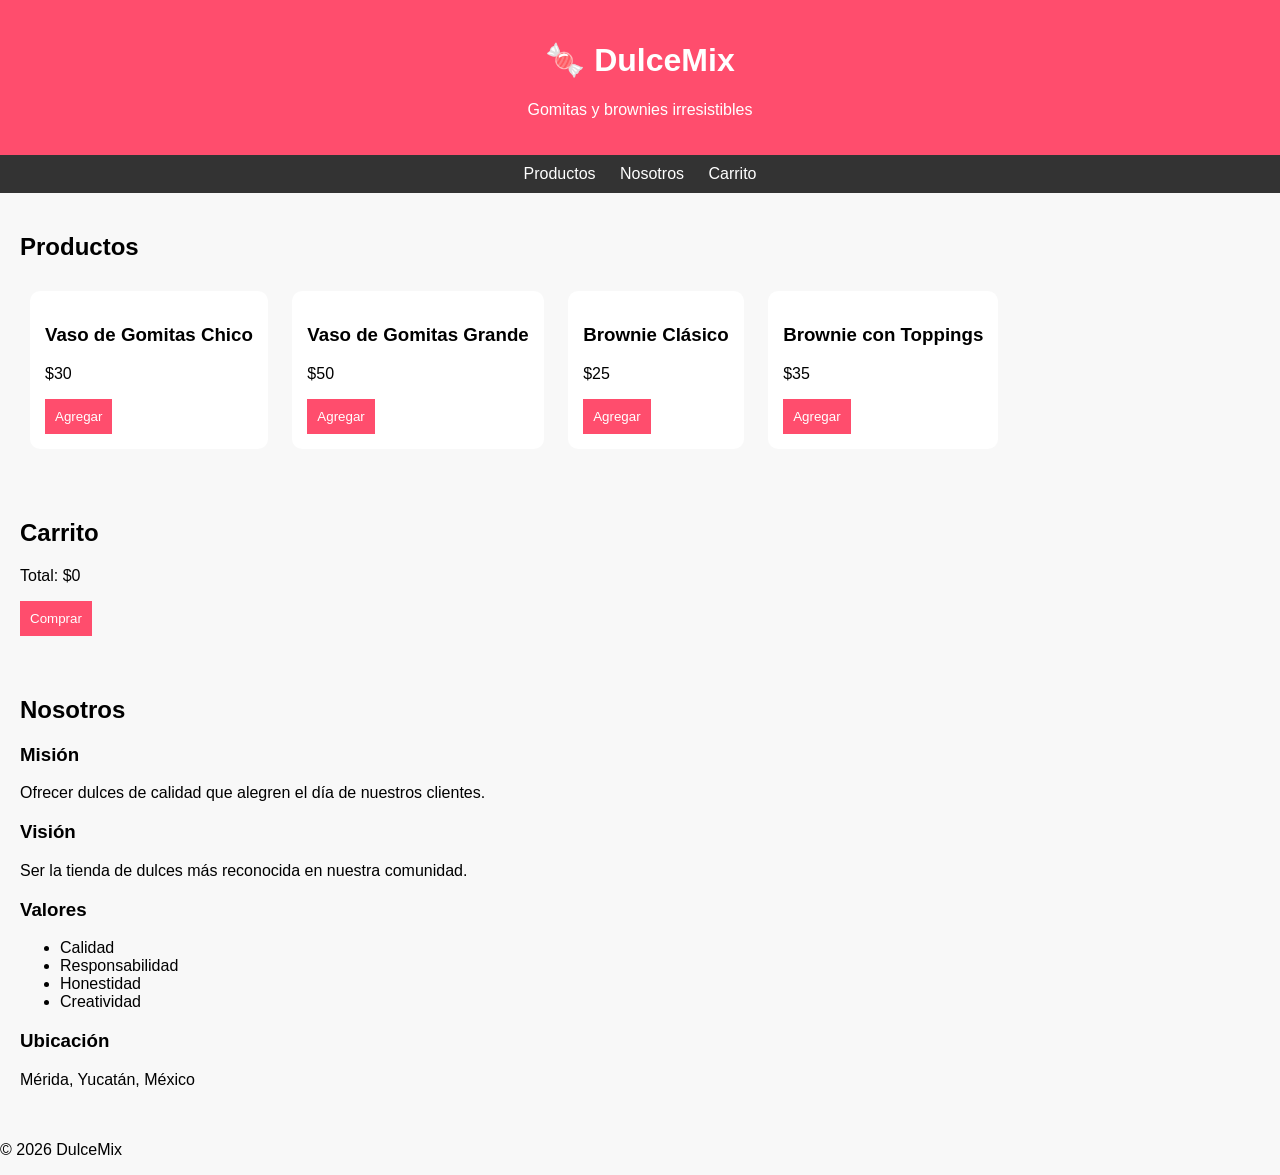
<file: index.html>
<!DOCTYPE html>
<html lang="es">
<head>
    <meta charset="UTF-8">
    <title>DulceMix - Tienda</title>
    <link rel="stylesheet" href="estilos.css">
</head>
<body>

<header>
    <h1>🍬 DulceMix</h1>
    <p>Gomitas y brownies irresistibles</p>
</header>

<nav>
    <a href="#productos">Productos</a>
    <a href="#nosotros">Nosotros</a>
    <a href="#carrito">Carrito</a>
</nav>

<section id="productos">
    <h2>Productos</h2>

    <div class="producto">
        <h3>Vaso de Gomitas Chico</h3>
        <p>$30</p>
        <button onclick="agregar('Gomitas Chico',30)">Agregar</button>
    </div>

    <div class="producto">
        <h3>Vaso de Gomitas Grande</h3>
        <p>$50</p>
        <button onclick="agregar('Gomitas Grande',50)">Agregar</button>
    </div>

    <div class="producto">
        <h3>Brownie Clásico</h3>
        <p>$25</p>
        <button onclick="agregar('Brownie',25)">Agregar</button>
    </div>

    <div class="producto">
        <h3>Brownie con Toppings</h3>
        <p>$35</p>
        <button onclick="agregar('Brownie Especial',35)">Agregar</button>
    </div>

</section>

<section id="carrito">
    <h2>Carrito</h2>
    <ul id="lista"></ul>
    <p>Total: $<span id="total">0</span></p>
    <button onclick="comprar()">Comprar</button>
</section>

<section id="nosotros">
    <h2>Nosotros</h2>

    <h3>Misión</h3>
    <p>Ofrecer dulces de calidad que alegren el día de nuestros clientes.</p>

    <h3>Visión</h3>
    <p>Ser la tienda de dulces más reconocida en nuestra comunidad.</p>

    <h3>Valores</h3>
    <ul>
        <li>Calidad</li>
        <li>Responsabilidad</li>
        <li>Honestidad</li>
        <li>Creatividad</li>
    </ul>

    <h3>Ubicación</h3>
    <p>Mérida, Yucatán, México</p>
</section>

<footer>
    <p>© 2026 DulceMix</p>
</footer>

<script src="script.js"></script>
</body>
</html>
</file>
<file: estilos.css>
body {
    font-family: Arial;
    margin: 0;
    background: #f8f8f8;
}

header {
    background: #ff4d6d;
    color: white;
    text-align: center;
    padding: 20px;
}

nav {
    background: #333;
    padding: 10px;
    text-align: center;
}

nav a {
    color: white;
    margin: 10px;
    text-decoration: none;
}

section {
    padding: 20px;
}

.producto {
    background: white;
    padding: 15px;
    margin: 10px;
    border-radius: 10px;
    display: inline-block;
}

button {
    background: #ff4d6d;
    color: white;
    border: none;
    padding: 10px;
    cursor: pointer;
}
</file>
